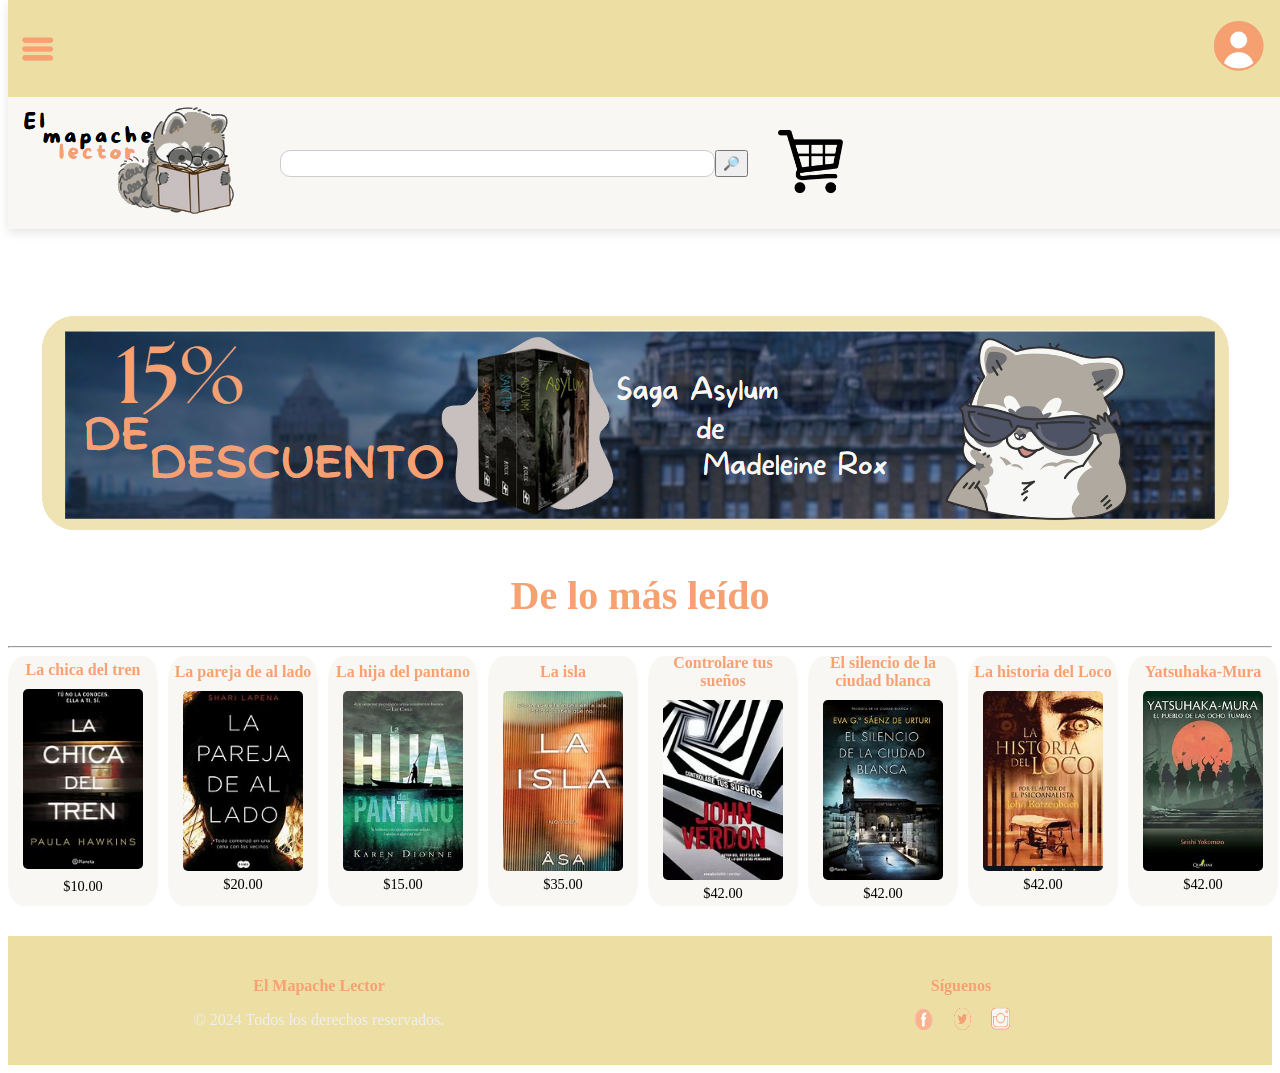
<file: index.html>
<!DOCTYPE html>
<html lang="es">
<head>
    <meta charset="UTF-8">
    <meta name="viewport" content="width=device-width, initial-scale=1.0">
    <title>Mapache Lector</title>
    <link rel="icon" type="image/x-icon" href="images/IsotipoSF.png">
    <link rel="stylesheet" href="CSS/principal.css">
</head>
<body>
    <header>
        <div class="header-section section1">
          <img class="menu-icon" src="images/menu.png" alt="menu" >
         <a href="LOGIN.html"> <img class="usr-icon" src="images/usuario.png" alt="usuario"></a>
        </div>
        <div class="header-section section2">
            <a href="index.html"> <img src="images/Logo2SF.png" alt="mapache"></a>
            <form>
                <input type="text" id="busca" name="busca">
                <input type="submit" id="buscar" value="🔎">
            </form>
           <a href="pagina3.html"> <img class="carrito-icon" src="images/carrito.png" alt="carrito" ></a>
        </div>
    </header>
        <div class="anuncio">
            <img src="images/anuncio.png" alt="anuncio">
            <h1> De lo más leído</h1>
        </div>
     <div class="grid-container">
            <hr></h1>
            <div class="categoria">
                <div class="bloque">
                    <a href="pagina2.html" class="link-bloque">
                        <h2 class="titulo">La chica del tren</h2>
                        <img class="foto" src="images/2.jpg" alt="Imagen 2">
                        <p class="precio">$10.00</p>
                    </a>
                </div>                
                <div class="bloque">
                    <h2 class="titulo">La pareja de al lado</h2>
                    <img class="foto" src="images/3.jpg" alt="Imagen 3">
                    <p class="precio">$20.00</p>
                </div>
                <div class="bloque">
                    <h2 class="titulo">La hija del pantano</h2>
                    <img class="foto" src="images/5.jpg" alt="imagen 5">
                    <p class="precio">$15.00</p>
                </div>
                <div class="bloque">
                    <h2 class="titulo">La isla</h2>
                    <img class="foto" src ="images/11.jpg" alt="imagen 11">
                    <p class = "precio">$35.00</p>
                </div>
                <div class="bloque">
                    <h2 class="titulo">Controlare tus sueños</h2>
                    <img class="foto" src ="images/12.jpg" alt="imagen 12">
                    <p class = "precio">$42.00</p>
                </div>
                <div class="bloque">
                    <h2 class="titulo">El silencio de la ciudad blanca</h2>
                    <img class="foto" src ="images/13.jpg" alt="imagen 13">
                    <p class = "precio">$42.00</p>
                </div>
                <div class="bloque">
                    <h2 class="titulo">La historia del Loco</h2>
                    <img class="foto" src ="images/14.jpg" alt="imagen 14">
                    <p class = "precio">$42.00</p>
                </div>
                <div class="bloque">
                    <h2 class="titulo">Yatsuhaka-Mura</h2>
                    <img class="foto" src ="images/15.jpg" alt="imagen 15">
                    <p class = "precio">$42.00</p>
                </div>
            </div>
        <footer>
            <div class="footer-container">
                <div class="footer-section">
                    <h4>El Mapache Lector</h4>
                    <p>© 2024 Todos los derechos reservados.</p>
                </div>
                <div class="footer-section">
                    <h4>Síguenos</h4>
                    <div class="social-icons">
                        <a href="#"><img src="images/f.png" alt="Facebook"></a>
                        <a href="#"><img src="images/t.png" alt="Twitter"></a>
                        <a href="#"><img src="images/i.png" alt="Instagram"></a>
                    </div>
                </div>
            </div>
        </footer>        
</body>
</html>
</file>
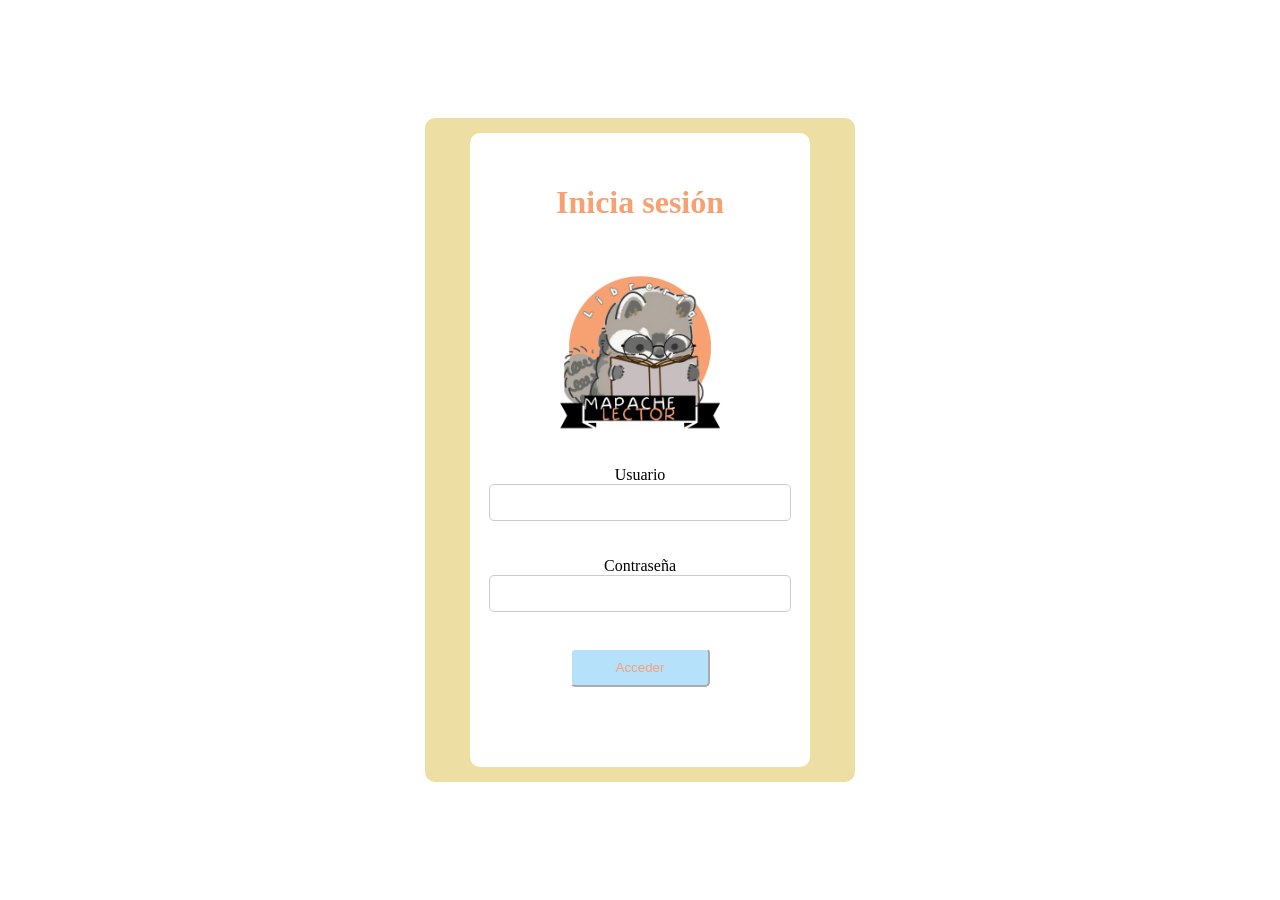
<file: LOGIN.html>
<!DOCTYPE html>
<html lang="es">
<head>
    <link rel="stylesheet" href="CSS/LOGIN.css">
    <script src="javaScript/LOGIN.js" defer></script> 
    <title>Mapache Lector</title>
    <link rel="icon" type="image/x-icon" href="images/IsotipoSF.png">
</head>
<body>
    <div class="margen">
    <div>
    <h1>Inicia sesión</h1>
    <img class="imga" src="images\LogoSF.png">
    <label for="usuario">Usuario</label>
    <input type="text" id="usuario"><br><br>
    <label for="pass">Contraseña</label>
    <input type="password" id="pass"><br><br>
    <button type="submit" class="btn-Acces" id="btnAcceso">Acceder</button><br>
    <p id="message"></p> 
    </div>
    </div>
</body>
</html>
</file>
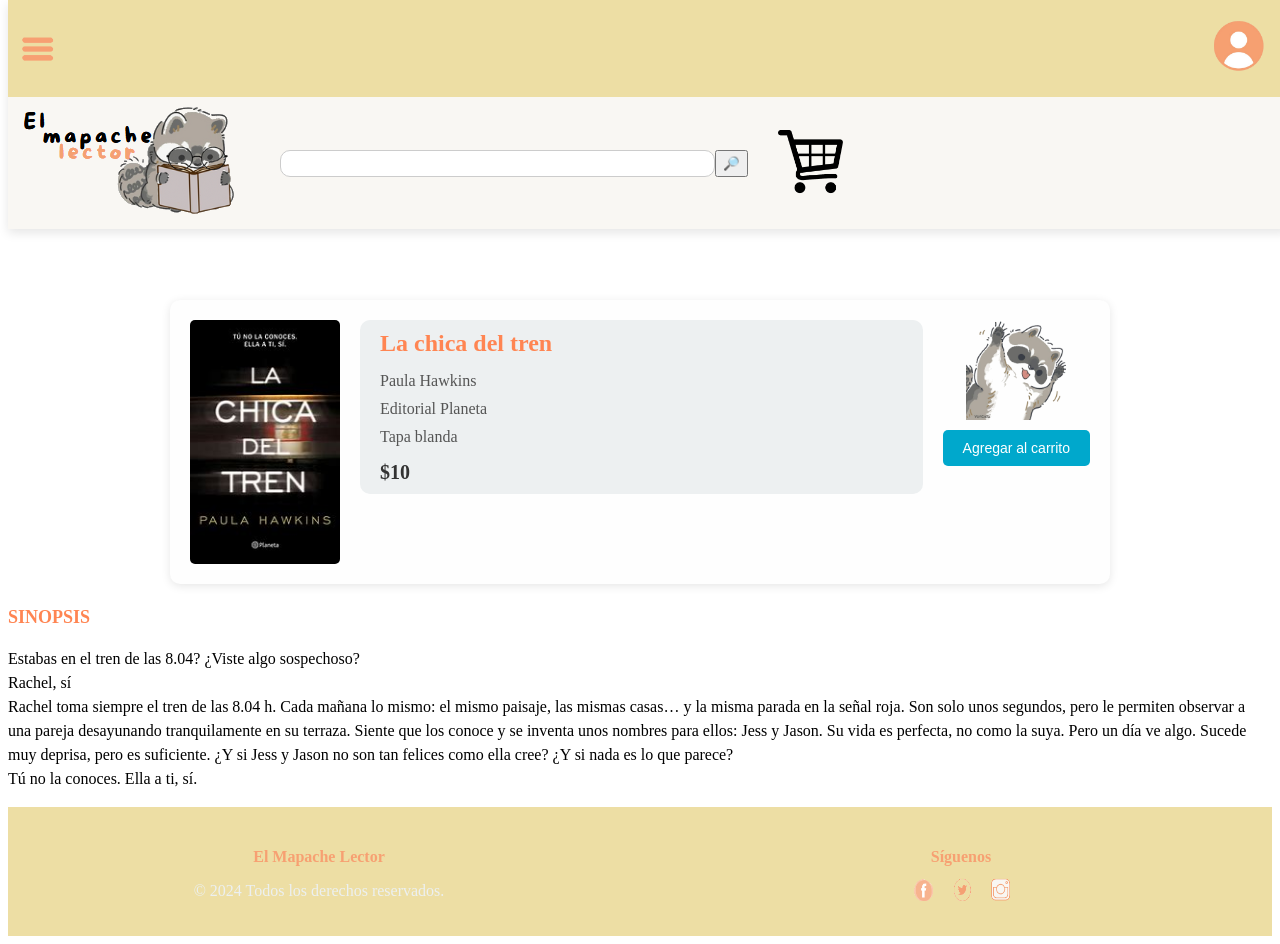
<file: pagina2.html>
<!DOCTYPE html>
<html lang="es">
<head>
    <meta charset="UTF-8">
    <meta name="viewport" content="width=device-width, initial-scale=1.0">
    <title>Mapache Lector</title>
    <link rel="icon" type="image/x-icon" href="images/IsotipoSF.png">
    <link rel="stylesheet" href="CSS/principal.css">
</head>
<body>
    <header>
        <div class="header-section section1">
          <img class="menu-icon" src="images/menu.png" alt="menu" >
         <a href="LOGIN.html"> <img class="usr-icon" src="images/usuario.png" alt="usuario"></a>
        </div>
        <div class="header-section section2">
            <a href="index.html"> <img src="images/Logo2SF.png" alt="mapache"></a>
            <form>
                <input type="text" id="busca" name="busca">
                <input type="submit" id="buscar" value="🔎">
            </form>
           <a href="pagina3.html"> <img class="carrito-icon" src="images/carrito.png" alt="carrito" ></a>
        </div>
    </header>
    <div class="bookimg">
        <img src="images/2.jpg" alt="La chica del tren" class="book-image">
        
        <div class="book-info">
            <h2>La chica del tren</h2>
            <p>Paula Hawkins</p>
            <p>Editorial Planeta</p>
            <p>Tapa blanda</p>
            <span class="price">$10</span>
        </div>
        
        <div class="cart-container">
            <img src="images/mapache.png" alt="Mapache" class="cart-image">
            <a href="pagina3.html"> <button class="add-to-cart">Agregar al carrito</button></a>
        </div>
    </div>

    <div class="synopsis">
        <p class="synopsis-title">SINOPSIS</p>
        <p>Estabas en el tren de las 8.04? ¿Viste algo sospechoso?<br>
            Rachel, sí<br>
            
            Rachel toma siempre el tren de las 8.04 h. Cada mañana lo mismo: el mismo paisaje, las mismas casas… y la misma parada en la señal roja. Son solo unos segundos, pero le permiten observar a una pareja desayunando tranquilamente en su terraza. Siente que los conoce y se inventa unos nombres para ellos: Jess y Jason. Su vida es perfecta, no como la suya. Pero un día ve algo. Sucede muy deprisa, pero es suficiente. ¿Y si Jess y Jason no son tan felices como ella cree? ¿Y si nada es lo que parece?
            <br>
            Tú no la conoces. Ella a ti, sí.
        </p>
    </div>
    
    <footer>
        <div class="footer-container">
            <div class="footer-section">
                <h4>El Mapache Lector</h4>
                <p>© 2024 Todos los derechos reservados.</p>
            </div>
            <div class="footer-section">
                <h4>Síguenos</h4>
                <div class="social-icons">
                    <a href="#"><img src="images/f.png" alt="Facebook"></a>
                    <a href="#"><img src="images/t.png" alt="Twitter"></a>
                    <a href="#"><img src="images/i.png" alt="Instagram"></a>
                </div>
            </div>
        </div>
    </footer>        
</body>
</html>
</file>
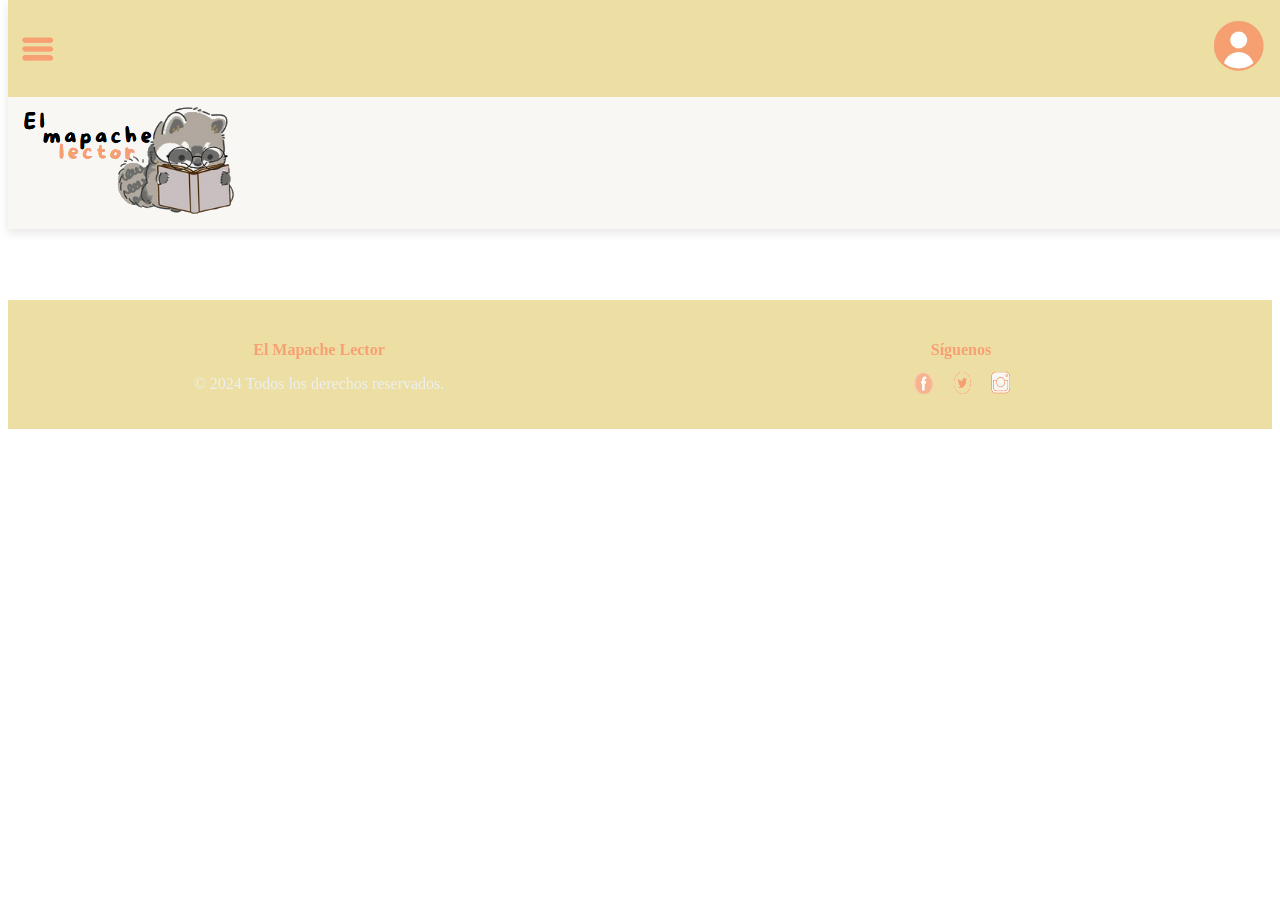
<file: pagina3.html>
<!DOCTYPE html>
<html lang="es">
<head>
    <meta charset="UTF-8">
    <meta name="viewport" content="width=device-width, initial-scale=1.0">
    <title>Mapache Lector</title>
    <link rel="icon" type="image/x-icon" href="images/IsotipoSF.png">
    <link rel="stylesheet" href="CSS/principal.css">
</head>
<body>
    <header>
        <div class="header-section section1">
          <img class="menu-icon" src="images/menu.png" alt="menu" >
         <a href="LOGIN.html"> <img class="usr-icon" src="images/usuario.png" alt="usuario"></a>
        </div>
        <div class="header-section section2">
            <a href="index.html"> <img src="images/Logo2SF.png" alt="mapache"></a>
        </div>
    </header>
      
        <footer>
            <div class="footer-container">
                <div class="footer-section">
                    <h4>El Mapache Lector</h4>
                    <p>© 2024 Todos los derechos reservados.</p>
                </div>
                <div class="footer-section">
                    <h4>Síguenos</h4>
                    <div class="social-icons">
                        <a href="#"><img src="images/f.png" alt="Facebook"></a>
                        <a href="#"><img src="images/t.png" alt="Twitter"></a>
                        <a href="#"><img src="images/i.png" alt="Instagram"></a>
                    </div>
                </div>
            </div>
        </footer>        
</body>
</html>
</file>
<file: CSS/principal.css>
/* header fijo */
header {
  display: flex;
  flex-direction: column;
  box-shadow: 0px 4px 10px rgba(0, 0, 0, 0.1);
  position: fixed; 
  top: 0; 
  width: 100%; 
  z-index: 1000; 
}

body {
  margin-top: 300px; 
}

.header-section {
  padding: 10px;
}

.section1 {
  background-color: #EDDEA4;
  text-align: right;
  font-size: 10px;
  color: white;
  display: flex;
  justify-content: space-between;
  align-items: center;
}

.menu-icon {
  width: 3%;
  cursor: pointer;
}

.usr-icon{
  width: 15%;
  cursor: pointer;
}

.section2 {
  background-color: #F9F7F3;
  display: flex;
  align-items: center;
  justify-content: space-between;
  padding: 10px;
}

form {
  flex-grow: 1;
  display: flex;
  justify-content: center;
}

input[type="text"] {
  width: 80%;
  padding: 5px;
  border: 1px solid #ccc;
  border-radius: 10px;
}

.lupa-icon {
  width: 2%;
  cursor: pointer;
  margin-left: 10px;
}

.carrito-icon {
  width: 13%;
  cursor: pointer;
  position: relative;
}
/*fin del header*/

/*anuncio*/
.anuncio {
  text-align: center;
  color: #F7A072;
  font-size: 20px;
}


/* Grid para la categoría */
.categoria {
  display: grid;
  grid-template-columns: repeat(8, 1fr); 
  gap: 10px; 
  margin-bottom: 30px; 
}

.categoria-titulo {
  text-align: left;
  font-size: 1.5em;
  margin-bottom: 10px;
  color: #0FA3B1;
}

.bloque {
  background-color: #F9F7F3;
  text-align: center;
  padding: 5px;
  box-sizing: border-box;
  border-radius: 10%;
  display: flex;
  flex-direction: column;
  align-items: center;
  justify-content: center;
  transition: transform 0.3s ease; 

  width: 150px; 
  height: 250px;
  cursor: pointer;
}

.bloque:hover {
  transform: scale(1.05); 
  box-shadow: 0px 4px 10px rgba(0, 0, 0, 0.2);
}

.link-bloque {
  display: block; 
  text-decoration: none; 
  color: inherit; 
}

.foto {
  width: 120px;
  height: 180px;
  object-fit: cover;
  border-radius: 5px;
}

.titulo {
  margin: 0 0 10px 0;
  color: #F7A072;
  font-size: 1em;
}

.precio {
  font-size: 0.9em;
  margin: 5px 0;
}

.comprar {
  background-color: #0FA3B1;
  color: white;
  border: none;
  padding: 5px 10px;
  font-size: 0.9em;
  cursor: pointer;
  border-radius: 5px;
  transition: background-color 0.3s;
}

.comprar:hover {
  background-color: #B5E2FA;
  color: #F7A072;
}

/*footer */
footer {
  background-color: #EDDEA4;
  color: #ECF0F1; 
  padding: 20px 0; 
  text-align: center; 
}

.footer-container {
  display: flex;
  flex-wrap: wrap; 
  justify-content: space-around;
  gap: 20px;
}

.footer-section {
  flex: 1 1 200px; 
  max-width: 500px;
}

.footer-section h4 {
  margin-bottom: 10px;
  color: #F7A072; 
}

.social-icons a {
  display: inline-block;
  margin: 0 5px; 
}

.social-icons img {
  width: 25px; 
  height: 25px; 
  transition: transform 0.3s ease;
}

.social-icons img:hover {
  transform: scale(1.2);
}
/*fin footer*/

/*diseño pagina2*/
.bookimg {
  display: flex;
  align-items: flex-start;
  gap: 20px;
  padding: 20px;
  background-color: #fefefe;
  border-radius: 10px;
  box-shadow: 0 2px 10px rgba(0, 0, 0, 0.1);
  max-width: 900px;
  margin: 0 auto;
}

.book-image {
  width: 150px;
  height: auto;
  border-radius: 5px;
}

/* Ajustar la altura de .book-info */
.book-info {
  flex: 1;
  background-color: #edf0f1;
  border-radius: 10px;
  padding: 0; /* Eliminar el padding */
  display: flex;
  flex-direction: column;
  justify-content: center;
  height: 100%; /* Ajustar la altura */
}

.book-info h2 {
  margin: 10px 20px; /* Añadir márgenes para el texto */
  font-size: 24px;
  color: #ff8552;
}

.book-info p {
  margin: 5px 20px;
  font-size: 16px;
  color: #555;
}

.price {
  font-size: 20px;
  color: #333;
  font-weight: bold;
  margin: 10px 20px;
}.cart-container {
  display: flex;
  flex-direction: column;
  align-items: center;
  justify-content: flex-end;
}

.cart-image {
  width: 100px;
  height: auto;
  margin-bottom: 10px;
}

.add-to-cart {
  background-color: #00a8cc;
  color: white;
  border: none;
  padding: 10px 20px;
  border-radius: 5px;
  cursor: pointer;
  font-size: 14px;
  transition: background-color 0.3s ease;
}

.add-to-cart:hover {
  background-color: #007b99;
}

.synopsis {
  margin-top: 20px;
  font-size: 16px;
  line-height: 1.5;
}

.synopsis-title {
  font-size: 18px;
  font-weight: bold;
  color: #ff8552;
  margin-bottom: 10px;
}


.cart-image {
  width: 100px;
  height: auto;
  margin-bottom: 10px;
}

.add-to-cart {
  background-color: #00a8cc;
  color: white;
  border: none;
  padding: 10px 20px;
  border-radius: 5px;
  cursor: pointer;
  font-size: 14px;
  transition: background-color 0.3s ease;
}

.add-to-cart:hover {
  background-color: #007b99;
}

.synopsis {
  margin-top: 20px;
  font-size: 16px;
  line-height: 1.5;
}

.synopsis-title {
  font-size: 18px;
  font-weight: bold;
  color: #ff8552;
  margin-bottom: 10px;
}
</file>
<file: CSS/LOGIN.css>
body {
    height: 100vh;
    margin: 0;
    display: flex;
    justify-content: center;
    align-items: center;
    font-family: cursive;
}

.margen {
    background-color: #EDDEA4;
    padding: 15px;
    border-radius: 10px;
    width: 400px;
    display: flex; /* Cambiado a flex para alinear elementos internos */
    flex-direction: column; /* Alinear los hijos en columna */
    align-items: center; /* Centrar horizontalmente los hijos */
}

div {
    background-color: white;
    padding: 30px;
    border-radius: 10px;
    width: 70%; /* Cambiado a 100% para que llene el contenedor */
    display: flex; /* Cambiado a flex para centrar elementos */
    flex-direction: column; /* Alinear los hijos en columna */
    align-items: center; /* Centrar horizontalmente los hijos */
}

.imga {
    width: 80%;
}

input {
    width: 100%; /* Hacer que los campos ocupen el 100% del contenedor */
    padding: 10px; /* Espaciado interno para los campos de entrada */
    border: 1px solid #ccc; /* Borde para los campos de entrada */
    border-radius: 5px; /* Bordes redondeados para los campos de entrada */
}

button {
    padding: 10px 20px; /* Espaciado interno para el botón */
    border-radius: 5px; /* Bordes redondeados para el botón */
    background-color: #B5E2FA; /* Color de fondo para el botón */
    color: #F7A072; /* Color del texto */
    cursor: pointer; /* Cambia el cursor al pasar sobre el botón */
    border-color: white;
    width: 50%;
}

button:hover {
    background-color: #0FA3B1; /* Color de fondo al pasar el mouse */
}

h1{
    color: #F7A072;
}
</file>
